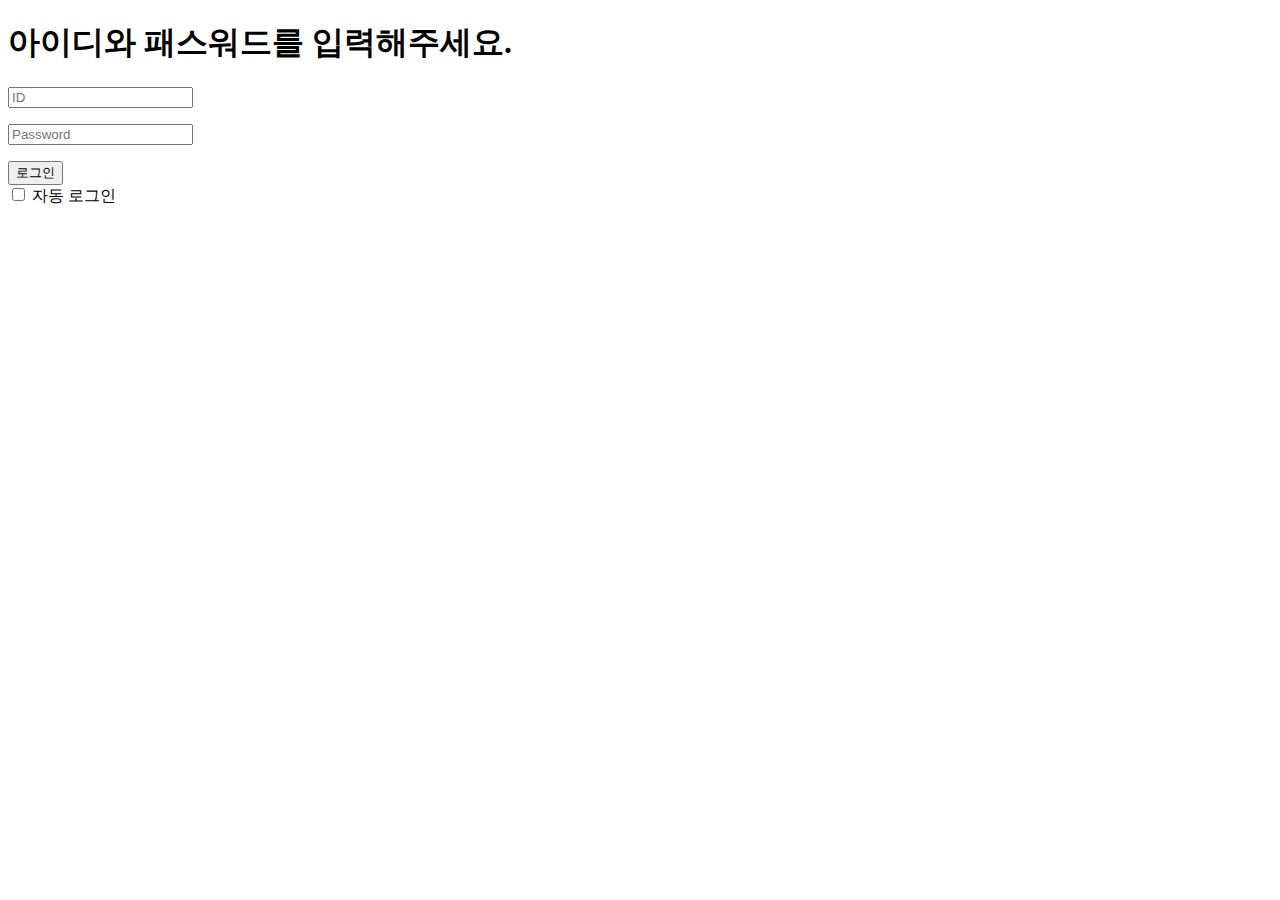
<file: src/main/resources/templates/login.html>
<!DOCTYPE html>
<html xmlns:th="http://www.thymeleaf.org">
      <!-- header section end -->
      <div th:replace="~{layouts/header :: header}"></div>
   <body>
      <!-- header section end -->
      <!-- layout_border start -->
      <div class="container-fluid">
         <div class="layout_border">
            <!-- signup section start -->
            <div class="signup_section layout_padding">
               <div class="container">
                  <div class="row">
                     <div class="col-sm-12">
                        <h1 class="signup_taital">아이디와 패스워드를 입력해주세요.</h1>
                     </div>
                  </div>
               </div>
               <div class="container">
                  <div class="signup_section_2">
                     <div class="row">
                        <div class="col-md-6">
                           <div class="mail_section_1">
                              <form th:action="@{/login}" method="post" th:object="${memberLoginDTO}">
                              <input type="text" class="mail_text" placeholder="ID" name="username" th:field="*{username}">
                              <span th:if="*{#fields.hasErrors('username')}"><p th:errors="*{username}"></p></span>
                              <input type="text" class="mail_text" placeholder="Password" name="password" th:field="*{password}">
                              <span th:if="*{#fields.hasErrors('password')}"><p th:errors="*{password}"></p></span>
                              <button type="submit" class="send_bt"><a>로그인</a></button>
<!--                              <div class="send_bt"><a href="#">로그인</a></div>-->
                              <div class="form-check">
                                 <input class="form-check-input" type="checkbox" name="remember-me" id="rememberMe">
                                 <label class="form-check-label" for="rememberMe">
                                    자동 로그인
                                 </label>
                              </div>
                              </form>
                              </div>
                           </div>
                        </div>
                     </div>
                  </div>
               </div>
            </div>

            <!-- signup section end -->
            <!-- layout_border end -->
         </div>
      </div>
      <!-- footer section start -->
      <div th:replace="~{layouts/footer :: footer}"></div>
      <!-- footer section end -->
   </body>
</html>
</file>
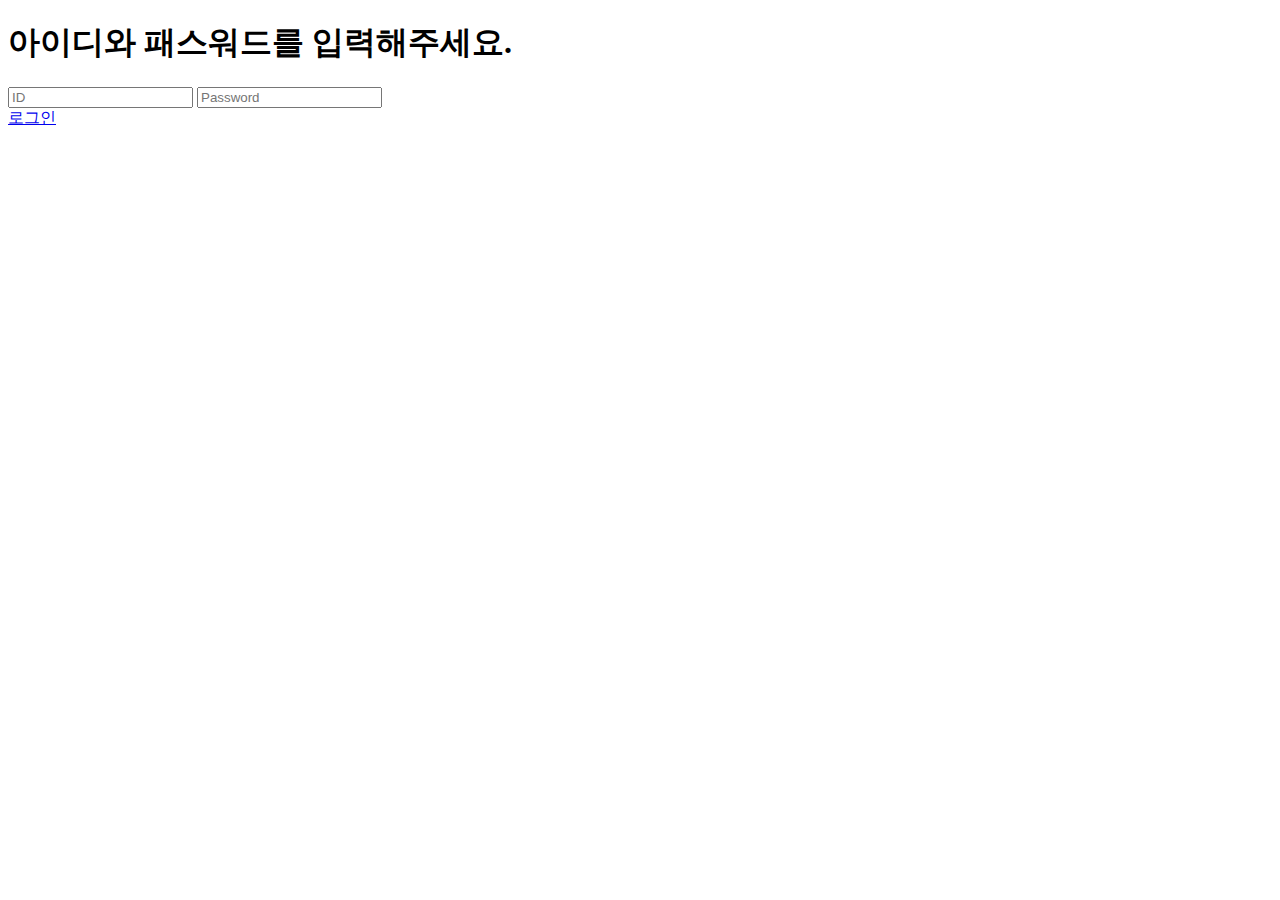
<file: src/main/resources/templates/signin.html>
<!DOCTYPE html>
<html xmlns:th="http://www.thymeleaf.org">
      <!-- header section end -->
      <div th:replace="~{layouts/header :: header}"></div>
   <body>
      <!-- header section end -->
      <!-- layout_border start -->
      <div class="container-fluid">
         <div class="layout_border">
            <!-- signup section start -->
            <div class="signup_section layout_padding">
               <div class="container">
                  <div class="row">
                     <div class="col-sm-12">
                        <h1 class="signup_taital">아이디와 패스워드를 입력해주세요.</h1>
                     </div>
                  </div>
               </div>
               <div class="container">
                  <div class="signup_section_2">
                     <div class="row">
                        <div class="col-md-6">
                           <div class="mail_section_1">
                              <input type="text" class="mail_text" placeholder="ID" name="id">
                              <input type="text" class="mail_text" placeholder="Password" name="password">
                              <div class="send_bt"><a href="#">로그인</a></div>
                           </div>
                        </div>
                     </div>
                  </div>
               </div>
            </div>
            <!-- signup section end -->
            <!-- layout_border end -->
         </div>
      </div>
      <!-- footer section start -->
      <div th:replace="~{layouts/footer :: footer}"></div>
      <!-- footer section end -->
   </body>
</html>
</file>
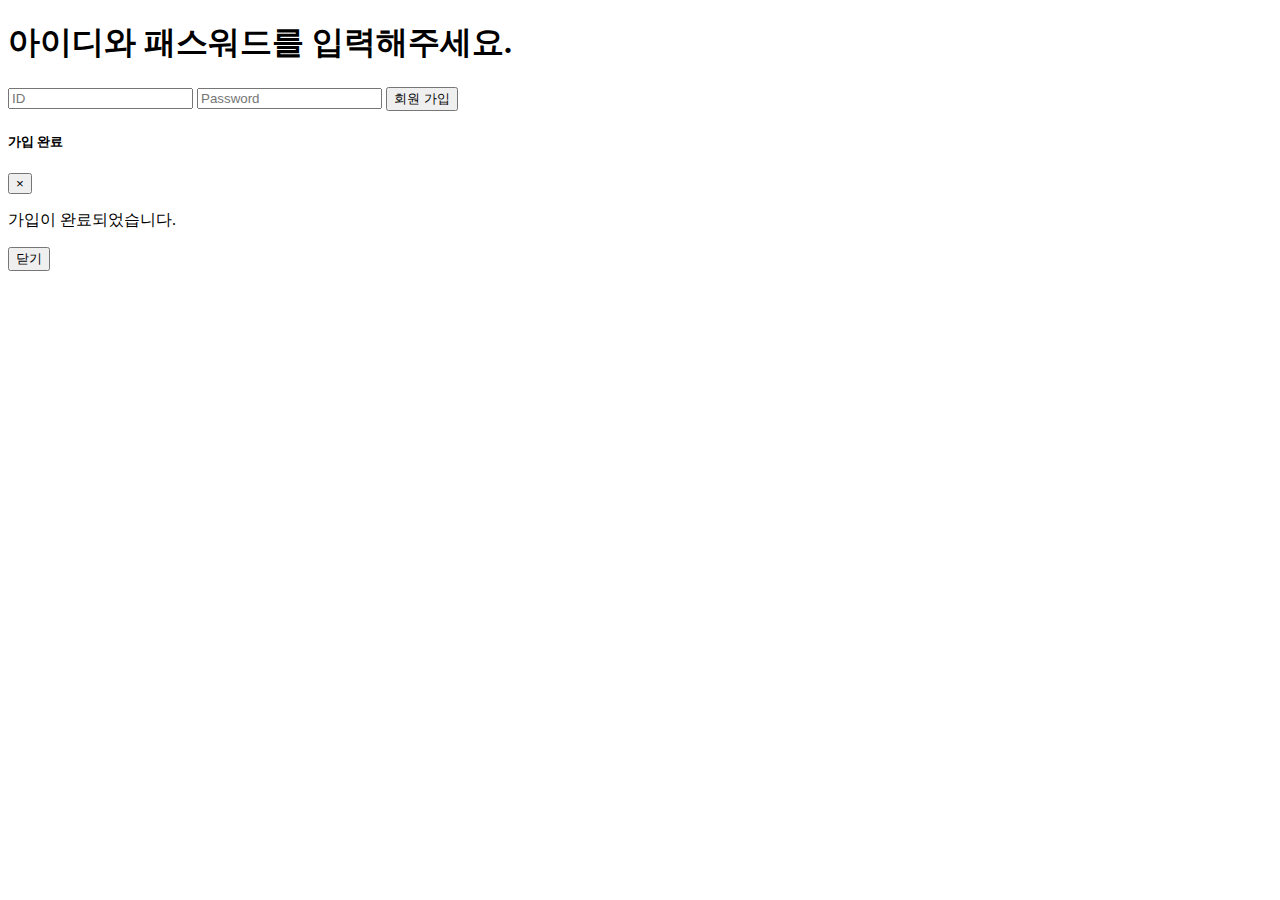
<file: src/main/resources/templates/signup.html>
<!DOCTYPE html>
<html xmlns:th="http://www.thymeleaf.org">
      <!-- header section end -->
      <div th:replace="~{layouts/header :: header}"></div>
   <body>
      <!-- header section end -->
      <!-- layout_border start -->
      <div class="container-fluid">
         <div class="layout_border">
            <!-- signin section start -->
            <div class="signup_section layout_padding">
               <div class="container">
                  <div class="row">
                     <div class="col-sm-12">
                        <h1 class="signup_taital">아이디와 패스워드를 입력해주세요.</h1>
                     </div>
                  </div>
               </div>
               <div class="container">
                  <div class="signup_section_2">
                     <div class="row">
                        <div class="col-md-6">
                           <div class="mail_section_1">
                              <form action="/signup" method="post" th:action="@{/submit}">
                              <input type="text" class="mail_text" placeholder="ID" name="username">
                              <input type="text" class="mail_text" placeholder="Password" name="password">
                              <button type="submit" class="send_bt" data-toggle="modal" data-target="#signuModel"><a>회원 가입</a></button>
                              </form>
                           </div>
                        </div>
                     </div>
                  </div>
               </div>
            </div>
            <!-- signin section end -->
            <div class="modal" tabindex="-1" role="dialog" id="myModal">
               <div class="modal-dialog" role="document">
                  <div class="modal-content">
                     <div class="modal-header">
                        <h5 class="modal-title">가입 완료</h5>
                        <button type="button" class="close" data-dismiss="modal" aria-label="Close">
                           <span aria-hidden="true">&times;</span>
                        </button>
                     </div>
                     <div class="modal-body">
                        <p>가입이 완료되었습니다.</p>
                     </div>
                     <div class="modal-footer">
                        <button type="button" class="btn btn-secondary" data-dismiss="modal">닫기</button>
                     </div>
                  </div>
               </div>
            </div>

            <!-- layout_border end -->
         </div>
      </div>
      <!-- footer section start -->
      <div th:replace="~{layouts/footer :: footer}"></div>
      <!-- footer section end -->
   </body>
</html>
</file>
